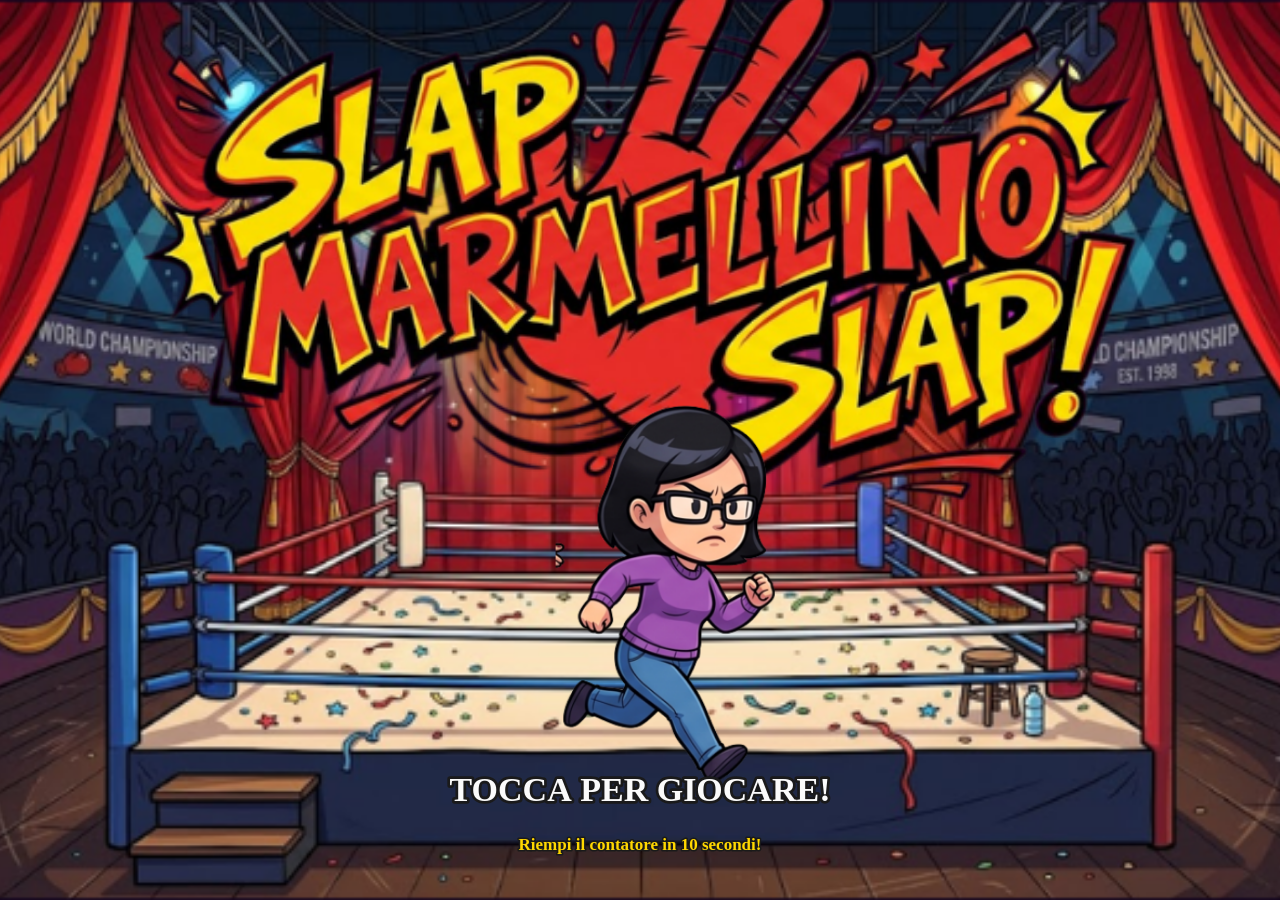
<file: index.html>
<!DOCTYPE html>
<html lang="it">
<head>
<meta charset="UTF-8">
<meta name="viewport" content="width=device-width, initial-scale=1.0, maximum-scale=1.0, user-scalable=no, viewport-fit=cover">
<meta name="apple-mobile-web-app-capable" content="yes">
<meta name="mobile-web-app-capable" content="yes">
<title>Slap Marmellino Slap</title>
<style>
  * { margin: 0; padding: 0; box-sizing: border-box; }
  html, body {
    width: 100%;
    height: 100%;
    overflow: hidden;
    background: #14061f;
    position: fixed;
    inset: 0;
    overscroll-behavior: none;
  }
  #game {
    display: block;
    width: 100%;
    height: 100%;
    touch-action: none;
    -webkit-user-select: none;
    user-select: none;
    -webkit-tap-highlight-color: transparent;
  }
</style>
</head>
<body>
<canvas id="game"></canvas>
<script src="game.js?v=3"></script>
</body>
</html>
</file>
